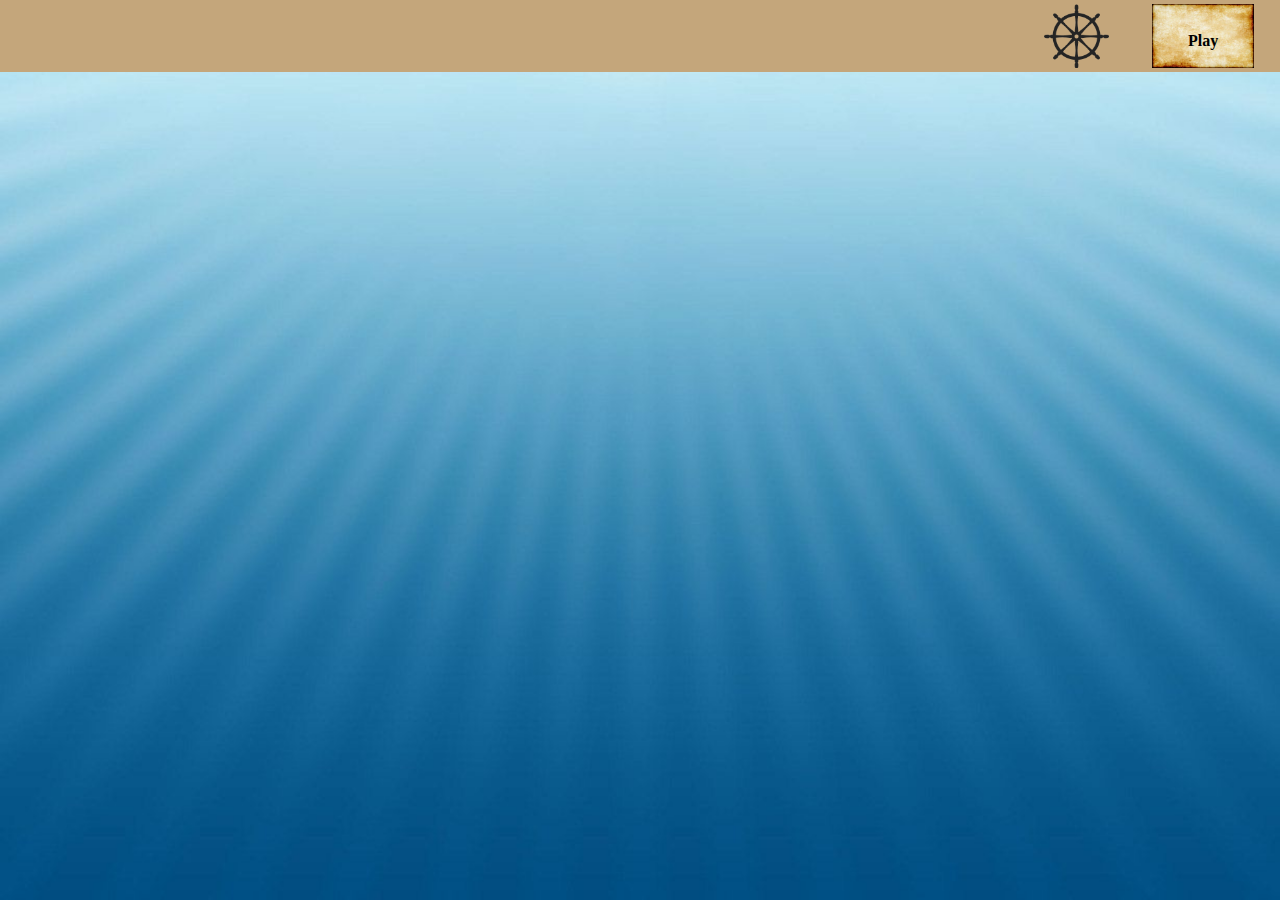
<file: i-spy/index.html>
<!DOCTYPE html>
<html lang="en">
<head>
    <meta charset="UTF-8">
    <meta name="viewport" content="width=device-width, initial-scale=1.0">
    <title>ISpy Lexington</title>
    <link rel="stylesheet" href="main.css">
</head>
<body class="light-theme">
    <div class="header">
        <a href="setup/find.html" class="setup"></a>

        <a href="html/level.html" class="lvlBtn">
            <h1 class="btnTxt">Play</h1>
        </a>
    </div>

    <script src="app.js"></script>
    <noscript>You must enable javascript to view the full site.</noscript>
</body>
</html>
</file>
<file: i-spy/main.css>
:root{
    --green: #00FF00;
    --white: #ffffff;
    --black: #000000;
}


*{
    color: var(--fontColor);
    font-family: fantasy;
}

body{
    background-image: url("images/background.jpg");
    background-repeat: no-repeat;
    background-position: left top;
    background-attachment: static;

    background-size: 100vw 100vh;
}

.header{
    /* set the background position as fixed 
    and set the height and width wrt to viewport */
    position: fixed;
    margin-top: 0%;
    margin-left: 0%;
    width: 200vw;
    height: 8vh;
    left: 0;
    top: 0;

    /* set the header color */
    background-color: #c4a67b;

    /* bring it to the front */
    z-index: 1;
}

.setup{
    height: 90%;
    width: 5%;
    border: none;

    position: absolute;
    top: 5%;
    left: 40%;
    margin: 0 0 0 20px;

    background-image: url("images/wheel.png");
    background-size: auto 100%;
    background-repeat: no-repeat;
}

.lvlBtn{
    /* set the width and height of button */
    position: absolute;
    height: 90%;
    width: 4%;
    border: none;

    /* set the position as absolute, and then offset w/ margins */
    top: 5%;
    left: 45%;
    margin: 0 0 0 0;

    /* set the image for the button */
    background-image: url("images/parchment.jpg");
    background-repeat: no-repeat;
    background-size: 100% 100%;
}

.btnTxt{
    position: absolute;
    top: 50%;
    left: 50%;
    font-size: 100%;
    transform: translate(-50%, -85%);
    color: var(--black)
}

.btn{
    /*position: relative;
    top: 25%;
    left: 50%;*/
    margin: 0;
    position: absolute;
    top: 50%;
    left: 50%;
    transform: translate(-45%, -100%);
    height: 80px;
    width: 80px;
    border-radius: 100%;
    border: none;
    color: var(--btnFontColor);
    background-color: var(--btnBg);
    /*background-image: url("wax-seal.png");*/
    background-size: 50px 50px;
}

.btn:focus{
    outline-style: none;
}

#openScreen{
    position: absolute;
    top: 80px;
    left:500px;
}
</file>
